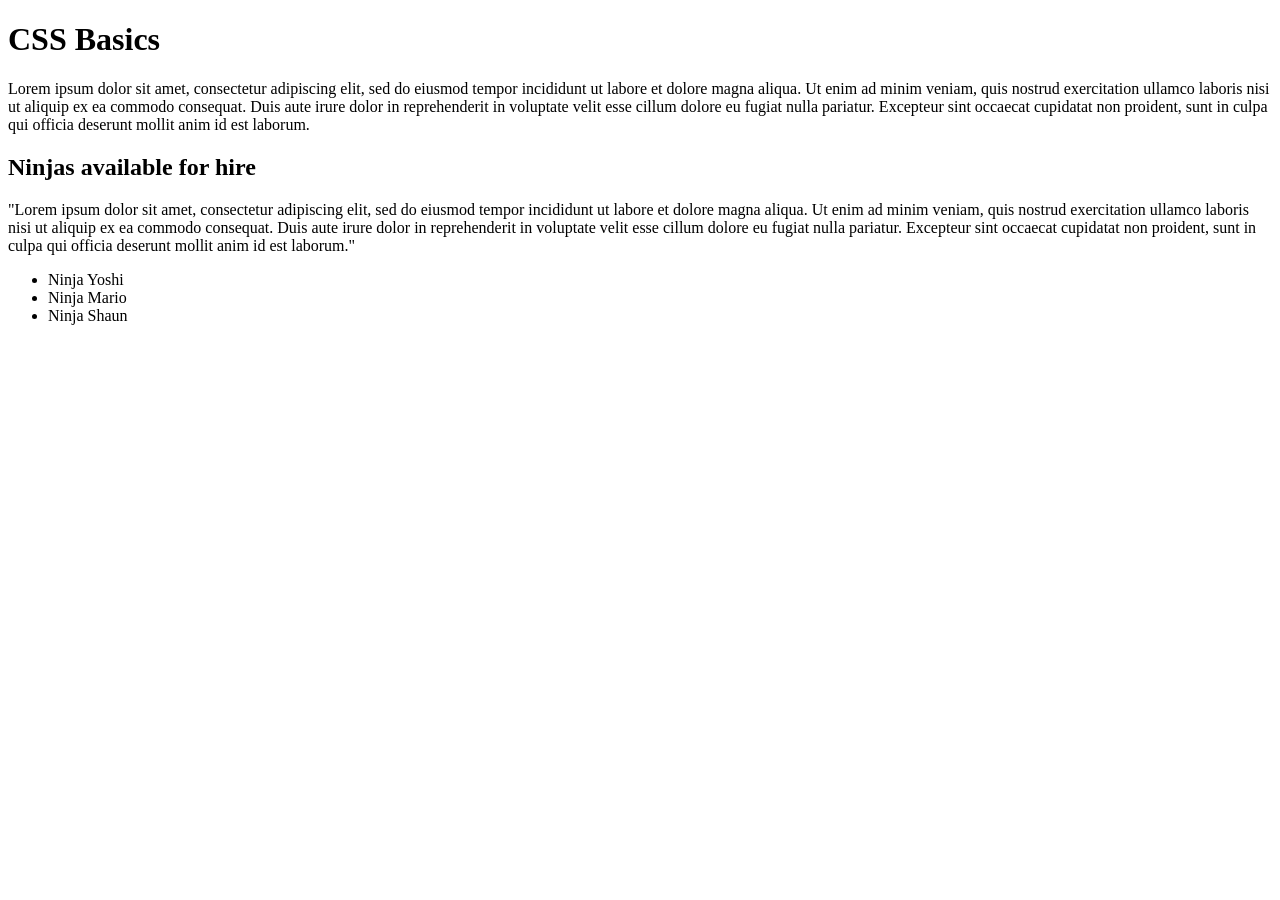
<file: CSS/index.html>
<!DOCTYPE html>
<html>
<head>
	<meta charset="utf-8">
	<title>CSS Basics</title>
</head>

<body>
	<h1>
		CSS Basics
	</h1>

	<p>
		Lorem ipsum dolor sit amet, consectetur adipiscing elit, sed do eiusmod tempor incididunt ut labore et dolore magna aliqua. Ut enim ad minim veniam, quis nostrud exercitation ullamco laboris nisi ut aliquip ex ea commodo consequat. Duis aute irure dolor in reprehenderit in voluptate velit esse cillum dolore eu fugiat nulla pariatur. Excepteur sint occaecat cupidatat non proident, sunt in culpa qui officia deserunt mollit anim id est laborum.
	</p>

	<div>
		<h2>Ninjas available for hire</h2>
		<p>"Lorem ipsum dolor sit amet, consectetur adipiscing elit, sed do eiusmod tempor incididunt ut labore et dolore magna aliqua. Ut enim ad minim veniam, quis nostrud exercitation ullamco laboris nisi ut aliquip ex ea commodo consequat. Duis aute irure dolor in reprehenderit in voluptate velit esse cillum dolore eu fugiat nulla pariatur. Excepteur sint occaecat cupidatat non proident, sunt in culpa qui officia deserunt mollit anim id est laborum."</p>

		<ul>
			<li>Ninja Yoshi</li>
			<li>Ninja Mario</li>
			<li>Ninja Shaun</li>
		</ul>
	</div>

	

</body>
</html>
</file>
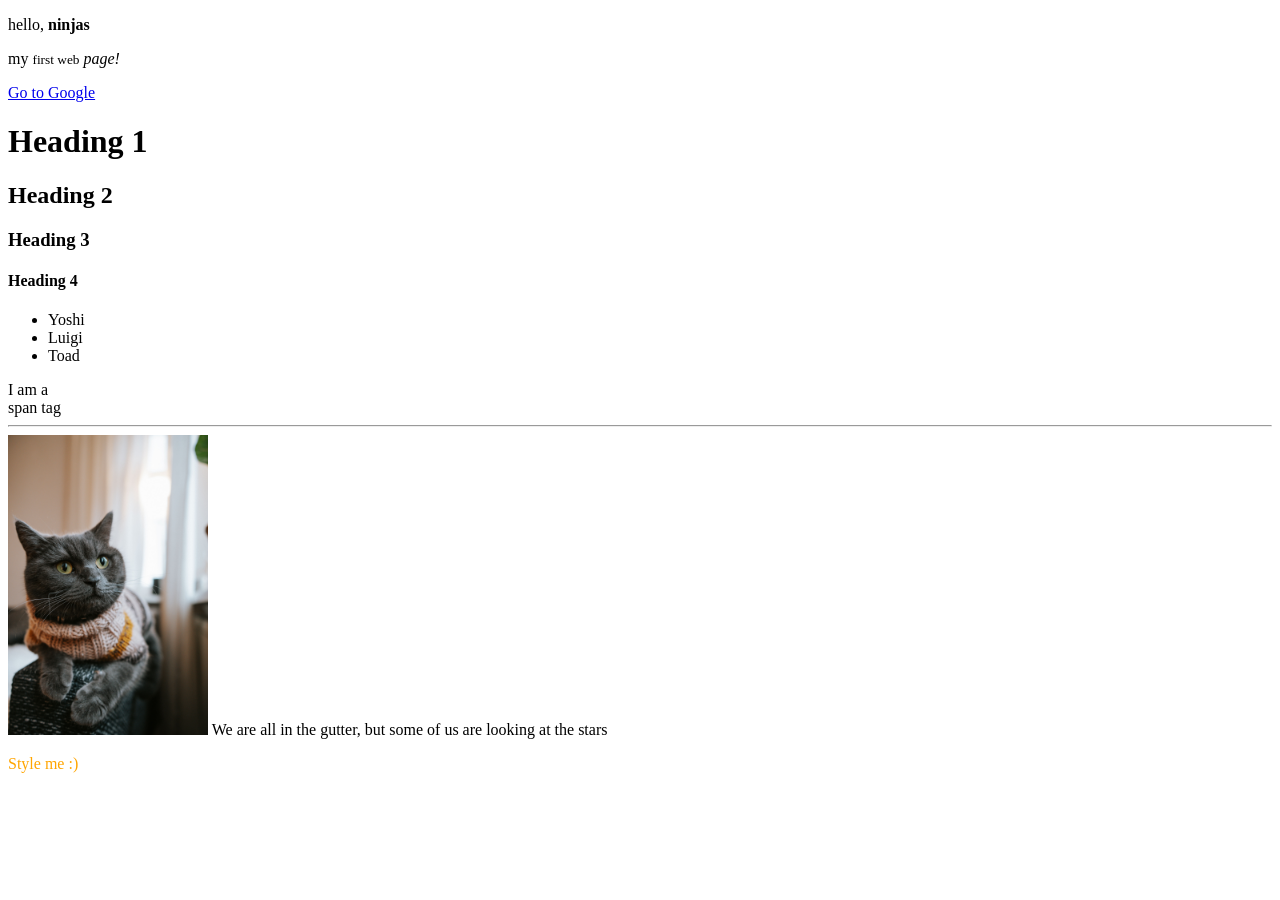
<file: html_basic.html>
<!DOCTYPE html>
<html>
<head>
	<meta charset="utf-8">
	<meta name="viewport" content="width=device-width, initial-scale=1">
	<title>Learning HTML</title>
</head>
<body>
	<div>
		<p>hello, <strong>ninjas</strong></p>
		<p>my <small>first web</small> <em>page!</em></p>
		<a href="https://www.google.com/">Go to Google</a>
	</div>

	<div>
		<h1>Heading 1</h1> 
		<h2>Heading 2</h2> 
		<h3>Heading 3</h3> 
		<h4>Heading 4</h4> 
	</div>

	<div>
		<ul>	
			<li>Yoshi</li>
			<li>Luigi</li>
			<li>Toad</li>
		</ul>
	</div>

	<span>I am a <br>span tag</span>	

	

	<hr>

	<img src="cat.jpg" width="200" alt="a picture of a cat">

	<blackquote cite="http://www.oscarwildesite.com">
		We are all in the gutter, but some of us are looking at the stars
	</blackquote>

	<p style="color: orange;">Style me :)</p>
</body>
</html>
</file>
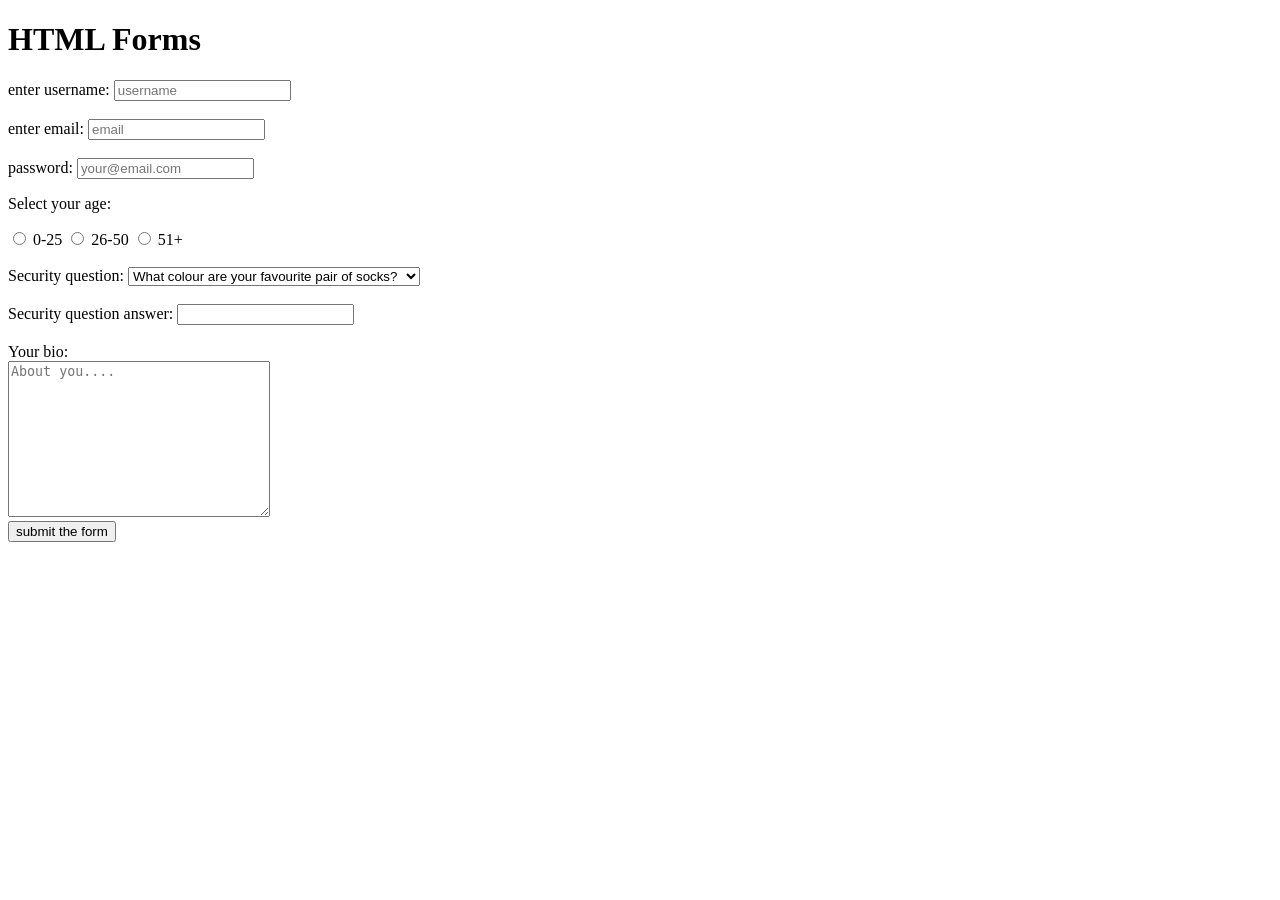
<file: html_forms.html>
<!DOCTYPE html>
<html>
<head>
	<meta charset="utf-8">
	<meta name="viewport" content="width=device-width, initial-scale=1">
	<title>HTML Forms</title>
</head>
<body>
	<h1>HTML Forms</h1>

	<form>
		<!-- Input -->
		<label for="label">enter username:</label>
		<input type="text" id="username" name="username" placeholder="username" required>
		<br><br>
		<label for="email">enter email:</label>
		<input type="email" id="email" name="email" placeholder="email" required>
		<br><br>
		<label for="password">password:</label>
		<input type="password" id="password" name="password" placeholder="your@email.com">


		<!-- Radio Button -->
		<p>Select your age:</p>

		<input type="radio" name="age" value="0-25" id="option-1">
		<label for="option-1"> 0-25 </label>
		<input type="radio" name="age" value="26-50" id="option-2">
		<label for="option-2"> 26-50 </label>
		<input type="radio" name="age" value="51+" id="option-3">
		<label for="option-3"> 51+ </label>

		<br><br>

		<!-- Select input field -->
		<label for="question">Security question:</label>
		<select name="question" id="question">
			<option value="q1">What colour are your favourite pair of socks?</option>
			<option value="q2">If you could be a vegetable, what would it be?</option>
			<option value="q3">What is your best ever security question?</option>
		</select>

		<br><br>

		<label for="answer">Security question answer:</label>
		<input type="text" id="answer" name="answer">

		<br><br>

		<!-- Textarea -->
		<label for="bio">Your bio:</label><br>
		<textarea name="bio" id="bio" cols="30" rows="10" placeholder="About you...."></textarea>

		<br>
		<input type="submit" value="submit the form">

	</form>
</body>
</html>
</file>
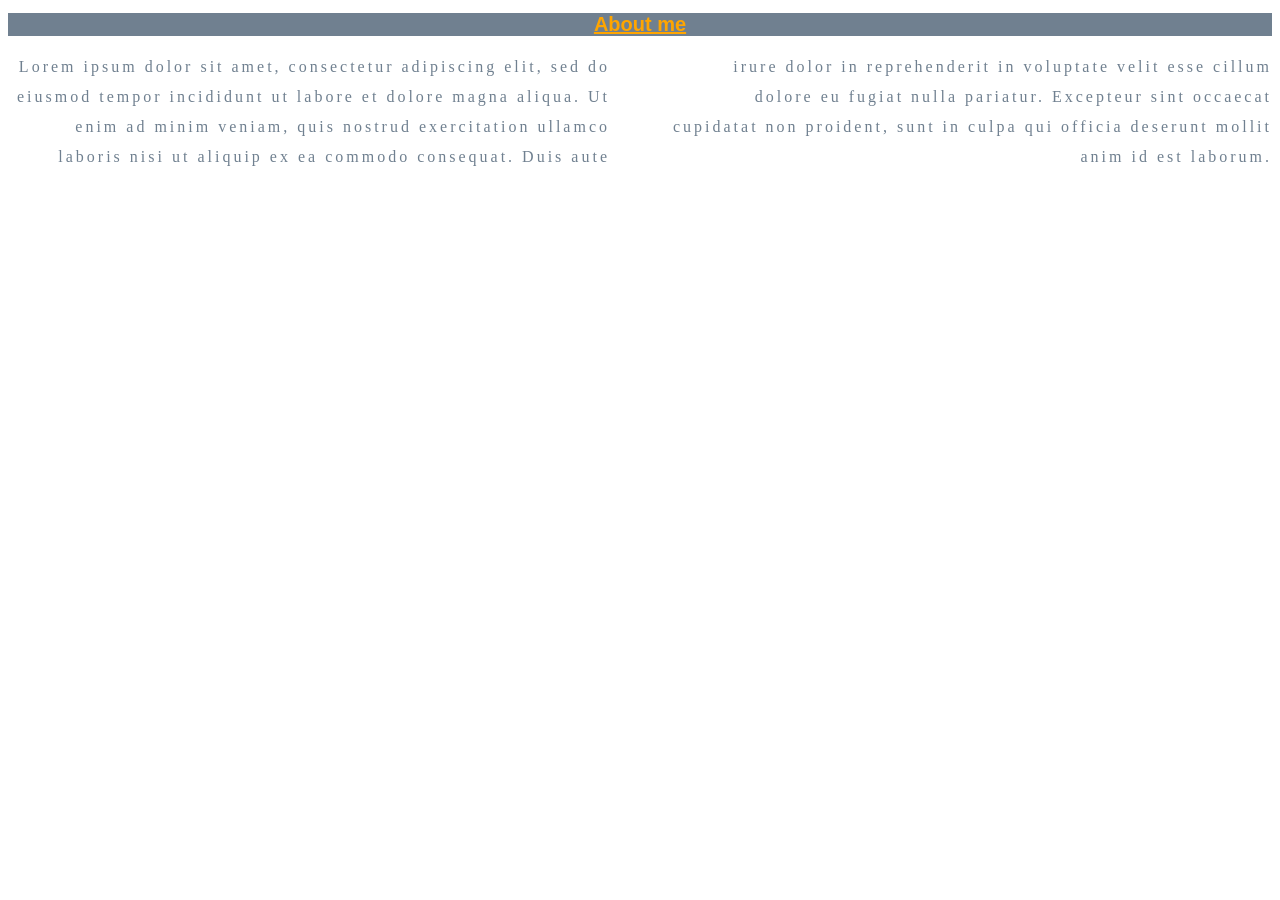
<file: CSS/about.html>
<!DOCTYPE html>
<html>
<head>
	<meta charset="utf-8">
	<meta name="viewport" content="width=device-width, initial-scale=1">
	<link rel="stylesheet" type="text/css" href="styles.css">
	<title>CSS Basics</title>
</head>

<body>
	<h1>About me</h1>

	<p>
		Lorem ipsum dolor sit amet, consectetur adipiscing elit, sed do eiusmod tempor incididunt ut labore et dolore magna aliqua. Ut enim ad minim veniam, quis nostrud exercitation ullamco laboris nisi ut aliquip ex ea commodo consequat. Duis aute irure dolor in reprehenderit in voluptate velit esse cillum dolore eu fugiat nulla pariatur. Excepteur sint occaecat cupidatat non proident, sunt in culpa qui officia deserunt mollit anim id est laborum.
	</p>
</body>
</html>
</file>
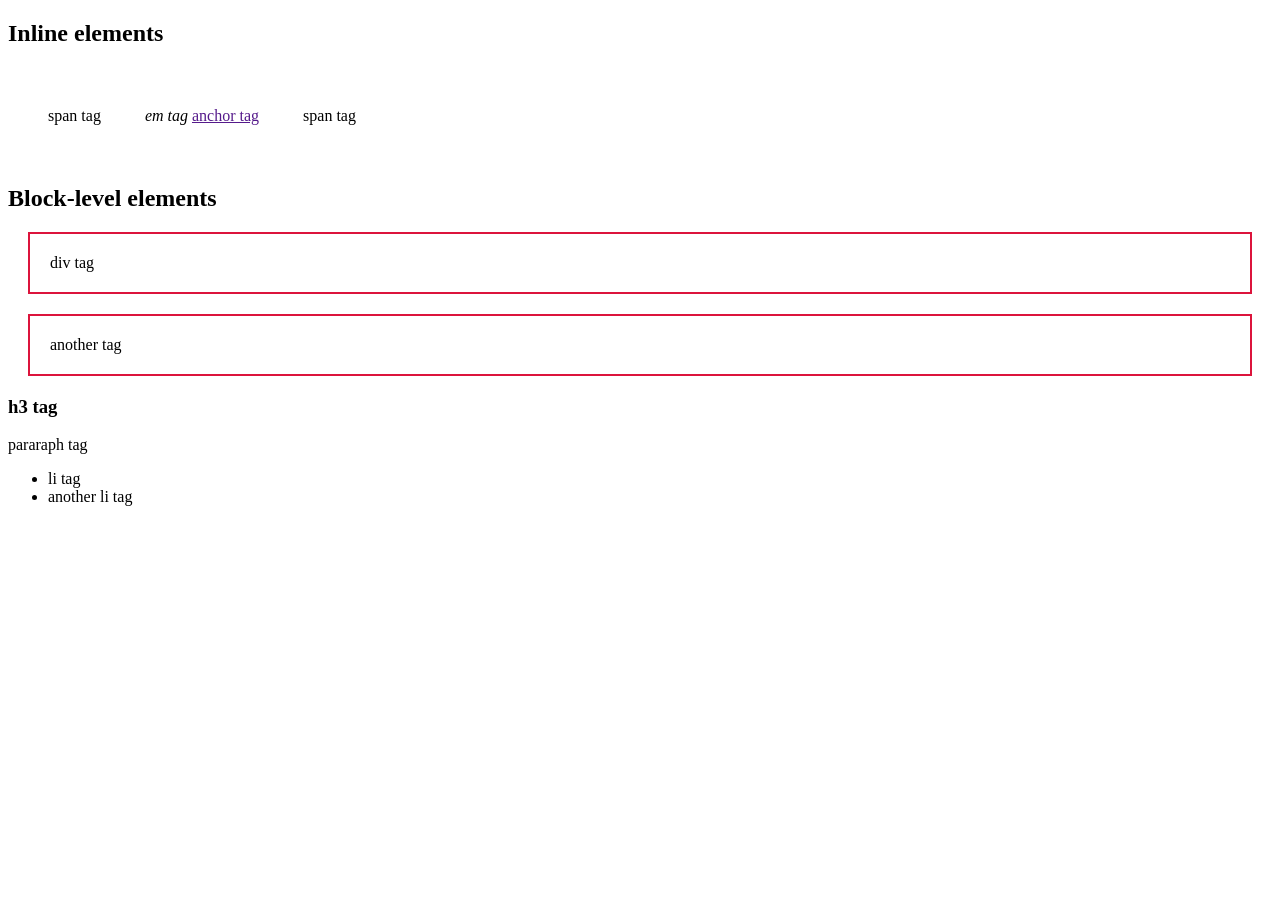
<file: CSS/index2.html>
<!DOCTYPE html>
<html>
<head>
	<meta charset="utf-8">
	<meta name="viewport" content="width=device-width, initial-scale=1">
	<link rel="stylesheet" type="text/css" href="styles2.css">
	<title>CSS Basics</title>
</head>
<body>
	<h2>Inline elements</h2>

	<span>span tag</span>
	<em>em tag</em>
	<a href="">anchor tag</a>
	<span>span tag</span>

	<h2>Block-level elements</h2>

	<div>div tag</div>
	<div>another tag</div>
	<h3>h3 tag</h3>
	<p>pararaph tag</p>
	<ul>
		<li>li tag</li>
		<li>another li tag</li>
	</ul>
	
</body>
</html>
</file>
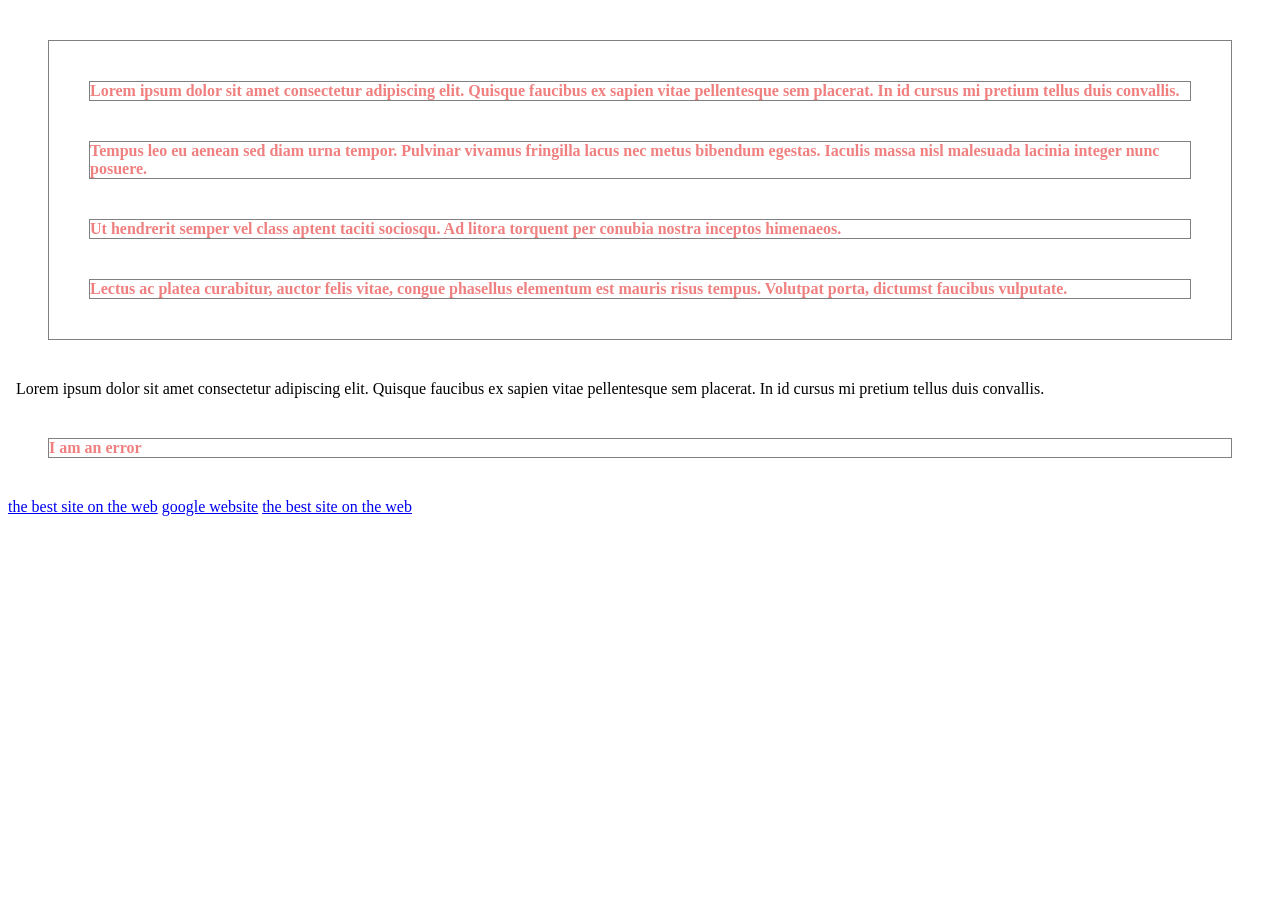
<file: CSS/index3.html>
<!DOCTYPE html>
<html>
<head>
	<meta charset="utf-8">
	<meta name="viewport" content="width=device-width, initial-scale=1">
	<link rel="stylesheet" href="styles3.css">
	<title>CSS Classes and Selectors</title>
</head>
<body>
	<div id="content">
		<p>Lorem ipsum dolor sit amet consectetur adipiscing elit. Quisque faucibus ex sapien vitae pellentesque sem placerat. In id cursus mi pretium tellus duis convallis. 

		<p class="error">Tempus leo eu aenean sed diam urna tempor. Pulvinar vivamus fringilla lacus nec metus bibendum egestas. Iaculis massa nisl malesuada lacinia integer nunc posuere. </p>

		<p class="success">Ut hendrerit semper vel class aptent taciti sociosqu. Ad litora torquent per conubia nostra inceptos himenaeos.</p>

		<p class="success feedback">Lectus ac platea curabitur, auctor felis vitae, congue phasellus elementum est mauris risus tempus. Volutpat porta, dictumst faucibus vulputate.</p>

	</div>

	<p>Lorem ipsum dolor sit amet consectetur adipiscing elit. Quisque faucibus ex sapien vitae pellentesque sem placerat. In id cursus mi pretium tellus duis convallis. </p>

	<div class="error">I am an error</div>

	<a href="https://www.thenetninja.co.uk">the best site on the web</a>
	<a href="https://www.google.com">google website</a>
	<a href="https://www.thenetninja.co.uk">the best site on the web</a>
</body>
</html>
</file>
<file: CSS/styles.css>
h1{
	color: orange;
	background-color: slategrey;
	font-size: 20px;
	text-decoration: underline;
	font-family: arial;
	text-align: center;
}

p{
	color:slategrey;
	text-align: right;
	line-height: 30px;
	letter-spacing: 3px;
	column-count: 2;
	column-gap: 60px;
}

ul{
	/*border-width: 4px;
	border-style: solid;
	border-color: crimson;*/
	border-bottom: 4px dotted crimson;
	border-left: 8px dashed crimson; 

}

li{
	list-style-type: none;
	text-shadow: 2px 2px #e9e9e9;
}
</file>
<file: CSS/styles2.css>
span{
	/*display: block;*/
	display: inline-block;
	margin: 20px;
	padding: 20px;
}

div{
	/*display: inline;*/
	border: 2px solid crimson;
	margin: 20px;
	padding: 20px;
}
</file>
<file: CSS/styles3.css>
div{
	color:lightcoral;
	border: 1px solid grey;
	margin:40px;
	font-weight: bold;
}

p{
	border: inherit;
	margin: inherit;
}
/*p.error{
	color: red;
}

p.success{
	color: #4fdb4f;
}

p.success.feedback{
	border:1px dashed;
}

#content{
	background-color: #ebebeb;
	padding:20px;
}*/

/*div .error{
	color: red*/

/*a[href="https://www.thenetninja.co.uk"]{
	background-color: #3dd13d;
	color: white;
	text-decoration: none;
	font-weight:bold;
	text-transform: uppercase;*/
}

/*a[href*="thenetninja"]{
	background-color: #3dd13d;
	color: white;
	text-decoration: none;
	font-weight:bold;
	text-transform: uppercase;
}

a[href$=".com"]{
	background-color: red;
	color: white;
	border: 2px solid blue*/

/*a[href*="google"]{
	background-color: red;
	color: white;
	border: 2px solid blue;
}*/

/*Inheritance*/
</file>
